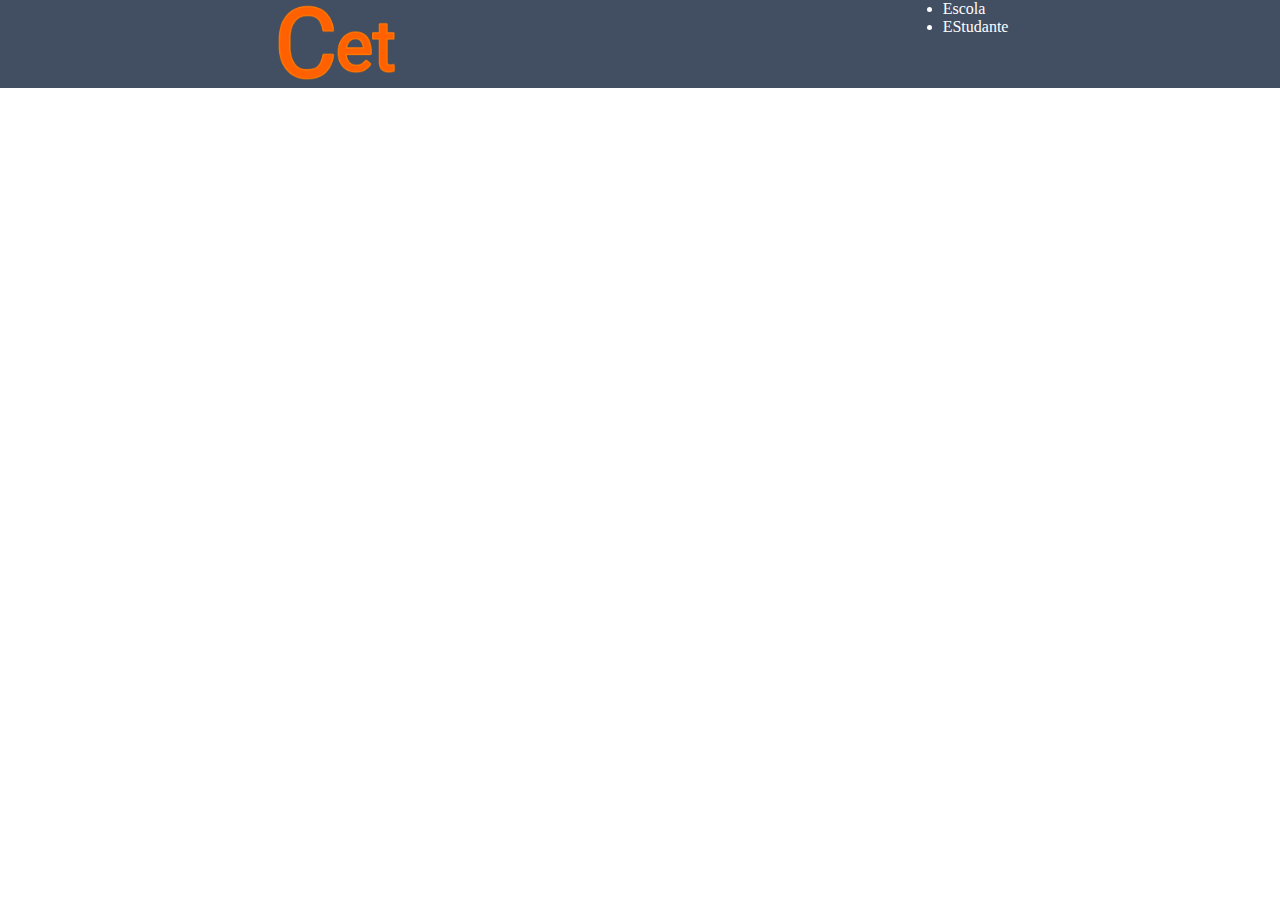
<file: index.html>
<!DOCTYPE html>
<html lang="en">
<head>
    <meta charset="UTF-8">
    <meta http-equiv="X-UA-Compatible" content="IE=edge">
    <meta name="viewport" content="width=device-width, initial-scale=1.0">
    <title>Document</title>
    <link rel="stylesheet" href="style.css">
</head>
<body>
    <header class="cabecalho">
        <img class="cabecalho-imagem" src="Logo-cet.png" alt="logo da cet">
<ul class="cabecalho-lista">
    <li class="cabecalho-lista-item">Escola</li>
    <li class="cabecalho-lista-item">EStudante</li>  
    </header>
 
</body>
</html>
</file>
<file: style.css>
*{
    margin: 0;
    padding: 0;
}

.cabecalho {
    background-color: #424e61;
    color: white;
    display: flex;
    justify-content: space-around;
}

.cabecalho-imagem{
width: 10%;
}

.cabecalho-lista-item{
    display:inline-block
    margin: 0 16px;
}
</file>
